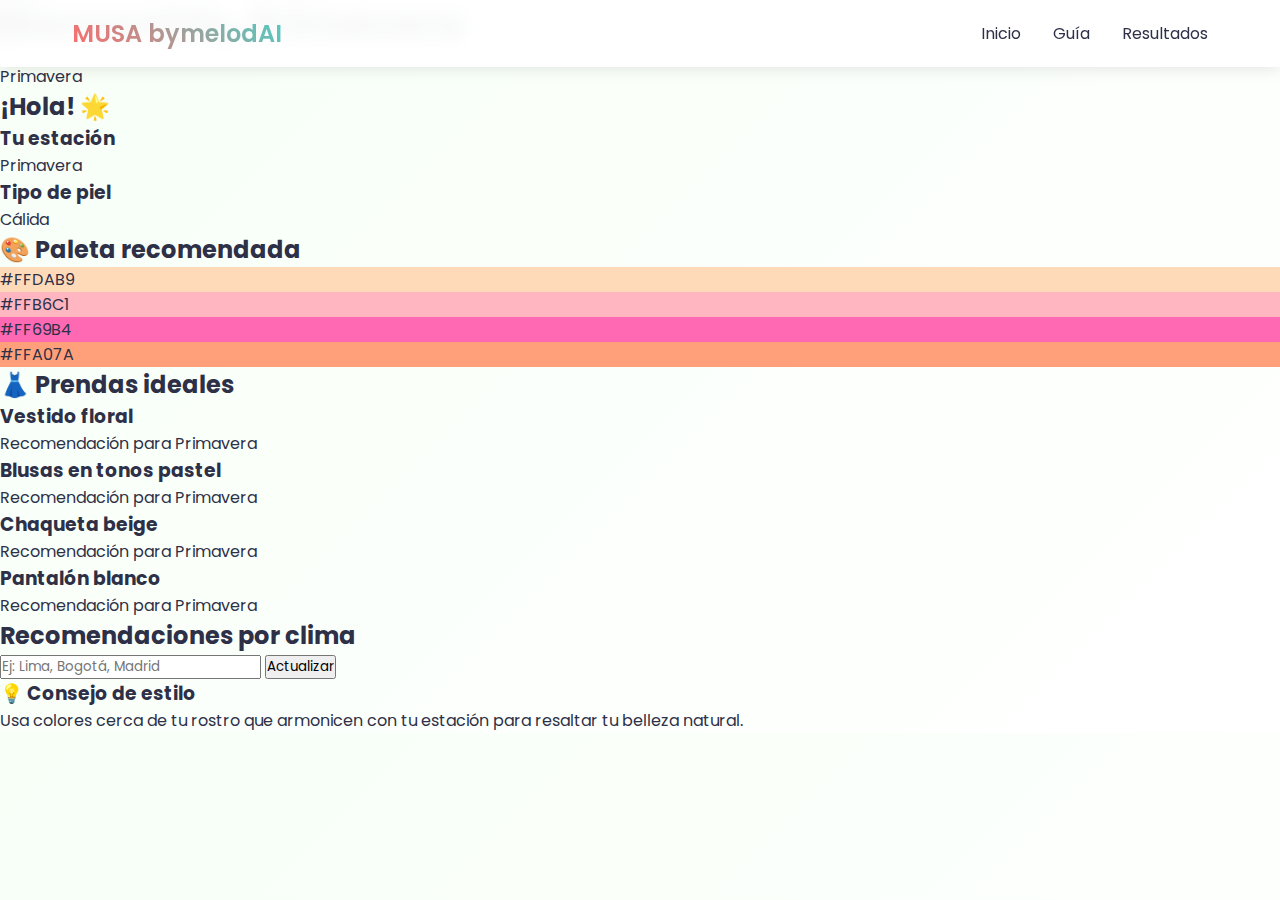
<file: results.html>
<!DOCTYPE html>
<html lang="es">
<head>
    <meta charset="UTF-8">
    <meta name="viewport" content="width=device-width, initial-scale=1.0">
    <title>Resultados - Colorimetria.app</title>
    <link href="https://fonts.googleapis.com/css2?family=Poppins:wght@300;400;600&display=swap" rel="stylesheet">
    <link rel="stylesheet" href="css/style.css">
</head>
<body>
    <!-- Header -->
    <header class="main-header">
        <nav class="nav-container">
            <div class="logo">MUSA bymelodAI</div>
            <ul class="nav-links">
                <li><a href="index.html">Inicio</a></li>
                <li><a href="about.html">Guía</a></li>
                <li><a href="results.html">Resultados</a></li>
            </ul>
        </nav>
    </header>

    <!-- Result Hero -->
    <main class="result-hero">
        <div class="hero-content">
            <h1 id="seasonTitle">Tus resultados personalizados</h1>
            <div class="season-badge" id="seasonBadge"></div>
        </div>
    </main>

    <!-- Main Content -->
    <div class="container">
        <!-- Sección de información básica -->
        <section class="result-box guide-section">
            <h2>¡Hola! 🌟</h2>
            <div class="guide-container">
                <div class="guide-item">
                    <h3>Tu estación</h3>
                    <p id="estacion">Primavera</p>
                </div>
                <div class="guide-item">
                    <h3>Tipo de piel</h3>
                    <p id="piel">Cálida</p>
                </div>
            </div>
        </section>

        <!-- Paleta de colores -->
        <section class="palette-section">
            <h2>🎨 Paleta recomendada</h2>
            <div class="color-palette" id="colorPalette"></div>
        </section>

        <!-- Recomendaciones de ropa -->
        <section class="recommendations-section">
            <h2>👗 Prendas ideales</h2>
            <div class="recommendations-grid active" id="prendaLista"></div>
        </section>

        <!-- Selector de ciudad -->
        <section class="weather-section">
            <div class="weather-card">
                <div class="weather-header">
                    <h2>Recomendaciones por clima</h2>
                    <div class="location-input">
                        <input type="text" id="ciudad" placeholder="Ej: Lima, Bogotá, Madrid">
                        <button onclick="mostrarClima()">Actualizar</button>
                    </div>
                </div>
                <div id="climaRecomendacion" class="weather-info"></div>
            </div>
        </section>

        <!-- Consejo de estilo -->
        <section class="guide-section">
            <div class="guide-item tip-box">
                <h3>💡 Consejo de estilo</h3>
                <p>Usa colores cerca de tu rostro que armonicen con tu estación para resaltar tu belleza natural.</p>
            </div>
        </section>
    </div>

    <script>
        // Datos por estación (mantenido igual)
        const datosEstacion = {
            "Primavera": {
                colores: ['#FFDAB9', '#FFB6C1', '#FF69B4', '#FFA07A'],
                prendas: ['Vestido floral', 'Blusas en tonos pastel', 'Chaqueta beige', 'Pantalón blanco']
            },
            "Verano": {
                colores: ['#E0FFFF', '#B0E0E6', '#AFEEEE', '#ADD8E6'],
                prendas: ['Falda celeste', 'Top blanco', 'Vestido azul cielo', 'Shorts claros']
            },
            "Otoño": {
                colores: ['#D2691E', '#CD853F', '#F4A460', '#8B4513'],
                prendas: ['Suéter mostaza', 'Pantalón terracota', 'Bufanda marrón', 'Abrigo oliva']
            },
            "Invierno": {
                colores: ['#000080', '#708090', '#2F4F4F', '#8B0000'],
                prendas: ['Abrigo negro', 'Pantalón gris oscuro', 'Blusa vino tinto', 'Botas negras']
            }
        };

        // Obtener valores de sesión/localStorage
        const estacion = localStorage.getItem('estacion') || 'Primavera';
        const piel = localStorage.getItem('piel') || 'Cálida';

        // Actualizar la UI
        document.getElementById('estacion').textContent = estacion;
        document.getElementById('piel').textContent = piel;
        document.getElementById('seasonTitle').textContent = `Bienvenida, ${estacion}`;
        document.getElementById('seasonBadge').textContent = estacion;

        // Mostrar paleta
        const paleta = datosEstacion[estacion].colores;
        const paletteDiv = document.getElementById('colorPalette');
        paleta.forEach(color => {
            const div = document.createElement('div');
            div.className = 'color-item';
            div.style.backgroundColor = color;
            div.innerHTML = `<span>${color}</span>`;
            paletteDiv.appendChild(div);
        });

        // Mostrar prendas
        const prendas = datosEstacion[estacion].prendas;
        const prendaLista = document.getElementById('prendaLista');
        prendas.forEach(item => {
            const div = document.createElement('div');
            div.className = 'recommendation-card';
            div.innerHTML = `
                <div class="recommendation-info">
                    <h3>${item}</h3>
                    <p>Recomendación para ${estacion}</p>
                </div>
            `;
            prendaLista.appendChild(div);
        });

        // Mostrar recomendación climática
        function mostrarClima() {
            const ciudad = document.getElementById('ciudad').value.trim();
            const recomendacion = document.getElementById('climaRecomendacion');

            if (!ciudad) {
                alert('Por favor, ingresa una ciudad');
                return;
            }

            recomendacion.innerHTML = `
                <div class="weather-item">
                    <h3>🌤 Recomendación para ${ciudad}</h3>
                    <p>Parece que el clima estará templado esta semana. Usa capas ligeras y no olvides tu protector solar si eres piel cálida ☀️</p>
                </div>
            `;
        }
    </script>
</body>
</html>
</file>
<file: css/style.css>
:root {
    --primary-color: #FF6B6B;    /* Coral vibrante */
    --secondary-color: #4ECDC4;  /* Turquesa refrescante */
    --accent-color: #FFE66D;     /* Amarillo energético */
    --dark-color: #2D3047;       /* Azul oscuro sofisticado */
    --light-color: #F7FFF7;      /* Blanco suave */
}

* {
    margin: 0;
    padding: 0;
    box-sizing: border-box;
    font-family: 'Poppins', sans-serif;
}

body {
    background: linear-gradient(135deg, var(--light-color) 0%, #ffffff 100%);
    color: var(--dark-color);
}

.main-header {
    background: rgba(255, 255, 255, 0.95);
    backdrop-filter: blur(10px);
    box-shadow: 0 2px 15px rgba(0, 0, 0, 0.1);
    position: fixed;
    width: 100%;
    top: 0;
    z-index: 1000;
}

.nav-container {
    max-width: 1200px;
    margin: 0 auto;
    padding: 1rem 2rem;
    display: flex;
    justify-content: space-between;
    align-items: center;
}

.logo {
    font-weight: 600;
    font-size: 1.5rem;
    background: linear-gradient(45deg, var(--primary-color), var(--secondary-color));
    -webkit-background-clip: text;
    -webkit-text-fill-color: transparent;
}

.nav-links {
    display: flex;
    gap: 2rem;
    list-style: none;
}

.nav-links a {
    text-decoration: none;
    color: var(--dark-color);
    transition: color 0.3s ease;
}

.nav-links a:hover {
    color: var(--primary-color);
}

.hero-container {
    padding: 8rem 2rem 4rem;
    text-align: center;
}

.hero-content h1 {
    font-size: 2.5rem;
    margin-bottom: 1rem;
    color: var(--dark-color);
    line-height: 1.2;
}

.hero-content p {
    font-size: 1.1rem;
    margin-bottom: 2rem;
    color: #666;
}

.cta-button {
    background: var(--primary-color);
    color: white;
    border: none;
    padding: 1rem 2.5rem;
    border-radius: 30px;
    font-size: 1.1rem;
    cursor: pointer;
    transition: transform 0.3s ease, box-shadow 0.3s ease;
}

.cta-button:hover {
    transform: translateY(-3px);
    box-shadow: 0 5px 15px rgba(255, 107, 107, 0.4);
}

.season-section {
    padding: 4rem 2rem;
    max-width: 1200px;
    margin: 0 auto;
}

.season-section h2 {
    text-align: center;
    margin-bottom: 3rem;
    font-size: 2rem;
}

.season-grid {
    display: grid;
    grid-template-columns: repeat(auto-fit, minmax(250px, 1fr));
    gap: 2rem;
}

.season-card {
    background: white;
    border-radius: 15px;
    overflow: hidden;
    box-shadow: 0 5px 15px rgba(0, 0, 0, 0.1);
    transition: transform 0.3s ease;
}

.season-card:hover {
    transform: translateY(-5px);
}

.season-image {
    height: 200px;
    background-size: cover;
    background-position: center;
}

.invierno { background-image: url('../img/invierno.jpg'); }
.primavera { background-image: url('../img/primavera.jpg'); }
.verano { background-image: url('../img/verano.jpg'); }
.otonio { background-image: url('../img/otonio.jpg'); }

.season-select {
    width: 100%;
    padding: 1rem;
    border: none;
    background: var(--dark-color);
    color: white;
    cursor: pointer;
    transition: background 0.3s ease;
}

.season-select:hover {
    background: var(--primary-color);
}

@media (max-width: 768px) {
    .nav-links {
        display: none;
    }
    
    .hero-content h1 {
        font-size: 2rem;
    }
    
    .season-grid {
        grid-template-columns: 1fr;
    }
}
</file>
